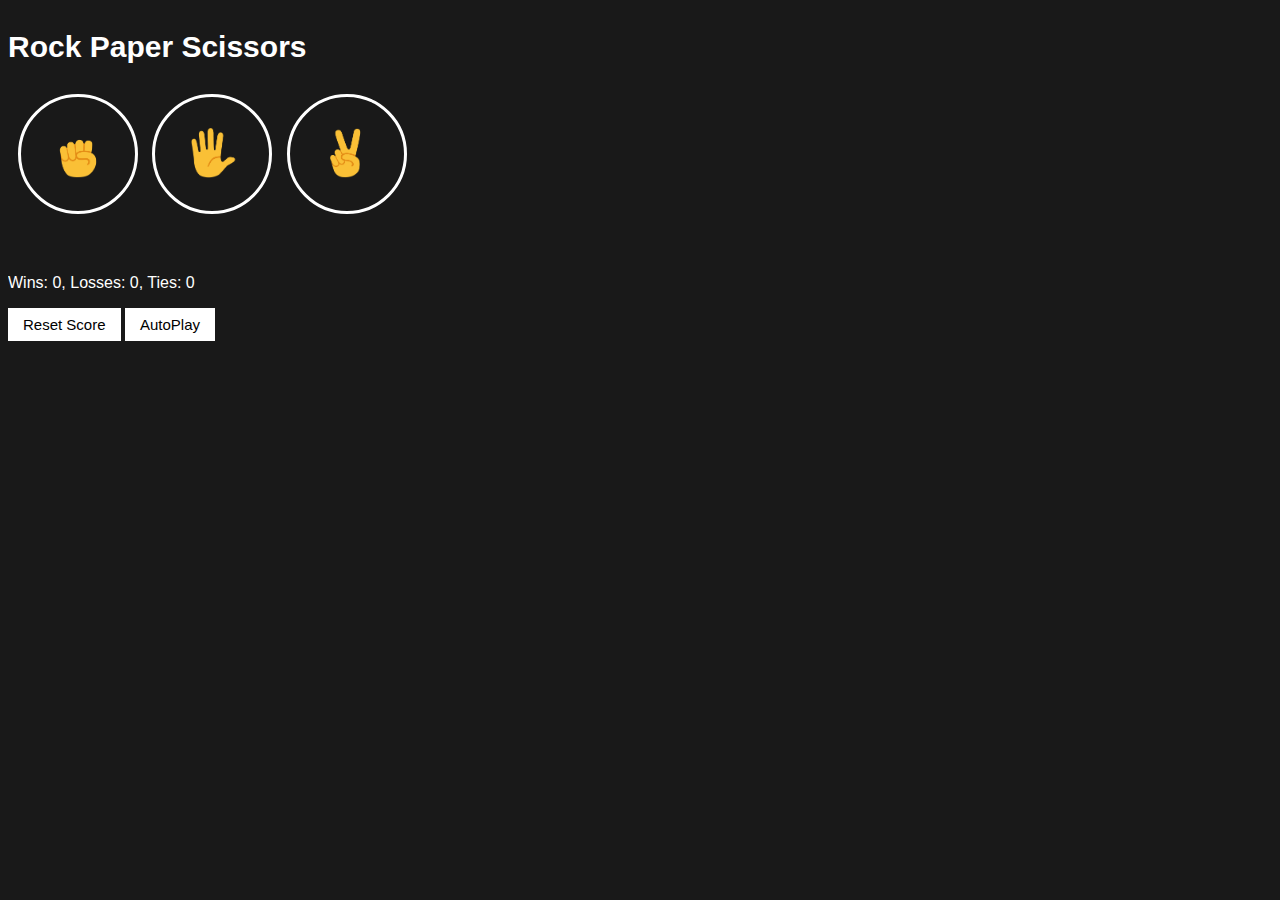
<file: index.html>
<!DOCTYPE html>
<html lang="en">
<head>
  <meta charset="UTF-8">
  <meta name="viewport" content="width=device-width, initial-scale=1.0">
  <title>Rock Paper Scissors</title>
  <link rel="stylesheet" href="styles\rock-paper-scissors.css">
</head>
<body>
    <p class="title">Rock Paper Scissors</p>
  <button class="move-button" onclick="
    playGame('rock');
  "><img class="move-icon" src="images/rock-emoji.png"></button>
  <button class="move-button" onclick="
    playGame('paper');
  "><img class="move-icon" src="images/paper-emoji.png"></button>
  <button class="move-button" onclick="
    playGame('scissors');
  "><img class="move-icon" src="images/scissors-emoji.png"></button>
  <p class="js-result result"></p>
  <p class="js-moves"></p>
  <p class="js-score score"></p>
  <p>
    <button class="reset-button" onclick="
    score.wins = 0;
    score.losses = 0;
    score.ties = 0;
    localStorage.removeItem('score');
    updateScoreElements();
  ">Reset Score</button>
  <button class="js-autoplay-button reset-button" onclick="
    autoPlay();
  ">AutoPlay</button>
  </p>

  <script src="scripts\rock-paper-scissors.js"></script>   

  </body>
</html>
</file>
